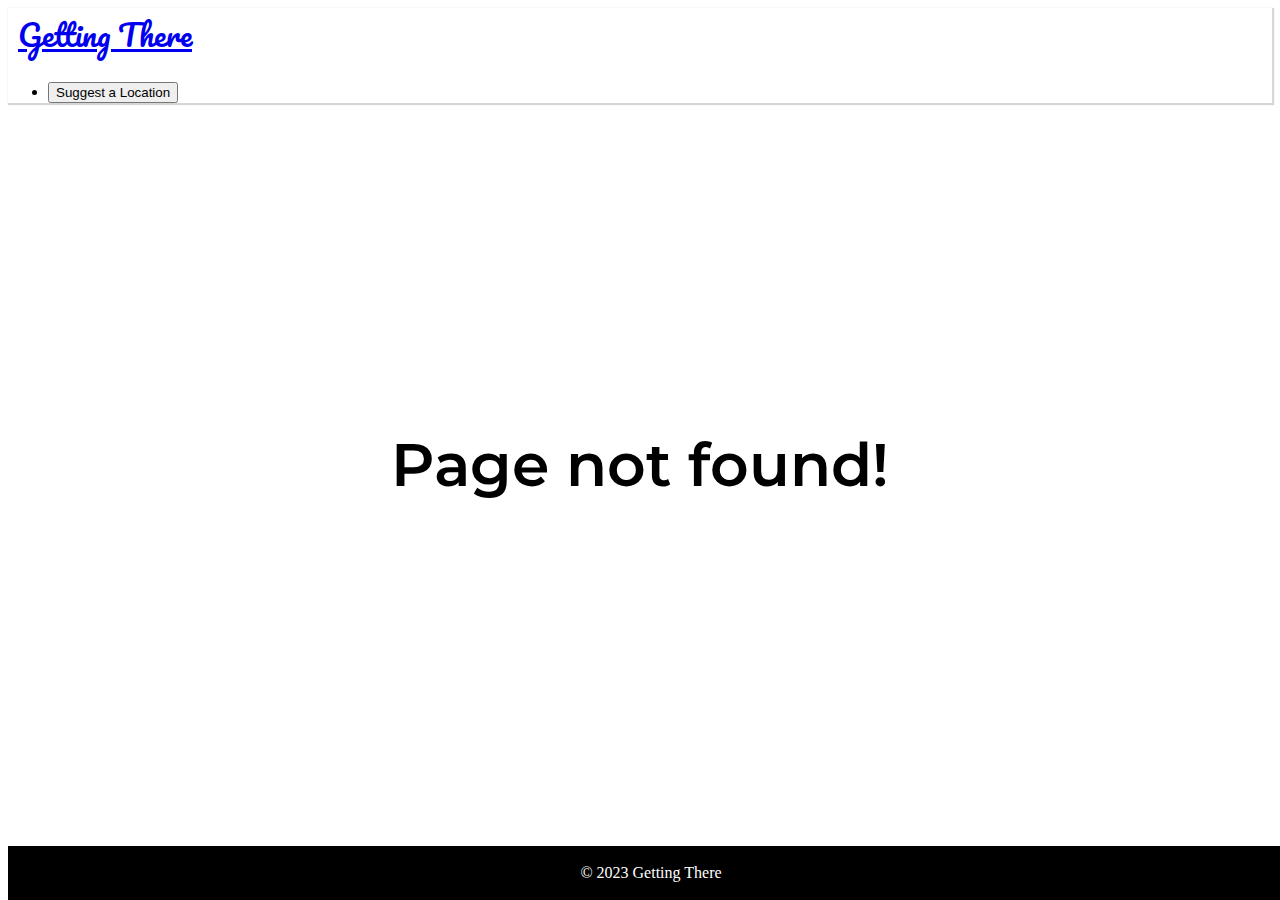
<file: ErrorPage.html>
<!DOCTYPE html>
<html lang="en">
<head>
    <meta charset="UTF-8">
    <meta name="viewport" content="width=device-width, initial-scale=1.0">
    <link href="https://cdn.jsdelivr.net/npm/bootstrap@5.3.0/dist/css/bootstrap.min.css" rel="stylesheet" integrity="sha384-9ndCyUaIbzAi2FUVXJi0CjmCapSmO7SnpJef0486qhLnuZ2cdeRhO02iuK6FUUVM" crossorigin="anonymous">
    <link rel="preconnect" href="https://fonts.googleapis.com">
    <link rel="preconnect" href="https://fonts.gstatic.com" crossorigin>
    <link href="https://fonts.googleapis.com/css2?family=Montserrat&family=Pacifico&family=Roboto:wght@100&display=swap" rel="stylesheet">
    <link href="https://fonts.googleapis.com/icon?family=Material+Icons" rel="stylesheet">
    <link rel="stylesheet" href="singleline.css">
    <link rel="icon" type="image/x-icon" href="favicon.ico">
    <title>Error Page</title>
</head>
<body>
  <div class="bar">
    <nav class="navbar navbar-expand-sm fixed-top navbar-dark bg-black">
        <a class="navbar-brand" href="index.html">Getting There</a>
        <div class="container-fluid">
          <div class="collapse navbar-collapse justify-content-end" id="navbarSupportedContent">
            <ul class="navbar-nav">
              <li class="nav-item">
                  <a href="suggestion.html"><button class="btn btn-outline-light">Suggest a Location</button></a>
              </li>			
            </ul>		  
          </div>
        </div>
      </nav>
  </div>

  <div class="title">
      <h1 class="compname">Page not found!</h1>
  </div>

  <footer class="footerinfo">
      <div class="row">
        <div class="column">&copy; 2023 Getting There</div>
      </div>
  </footer>

  <script src="https://cdn.jsdelivr.net/npm/bootstrap@5.3.0/dist/js/bootstrap.bundle.min.js" integrity="sha384-geWF76RCwLtnZ8qwWowPQNguL3RmwHVBC9FhGdlKrxdiJJigb/j/68SIy3Te4Bkz" crossorigin="anonymous"></script>
</body>
</html>
</file>
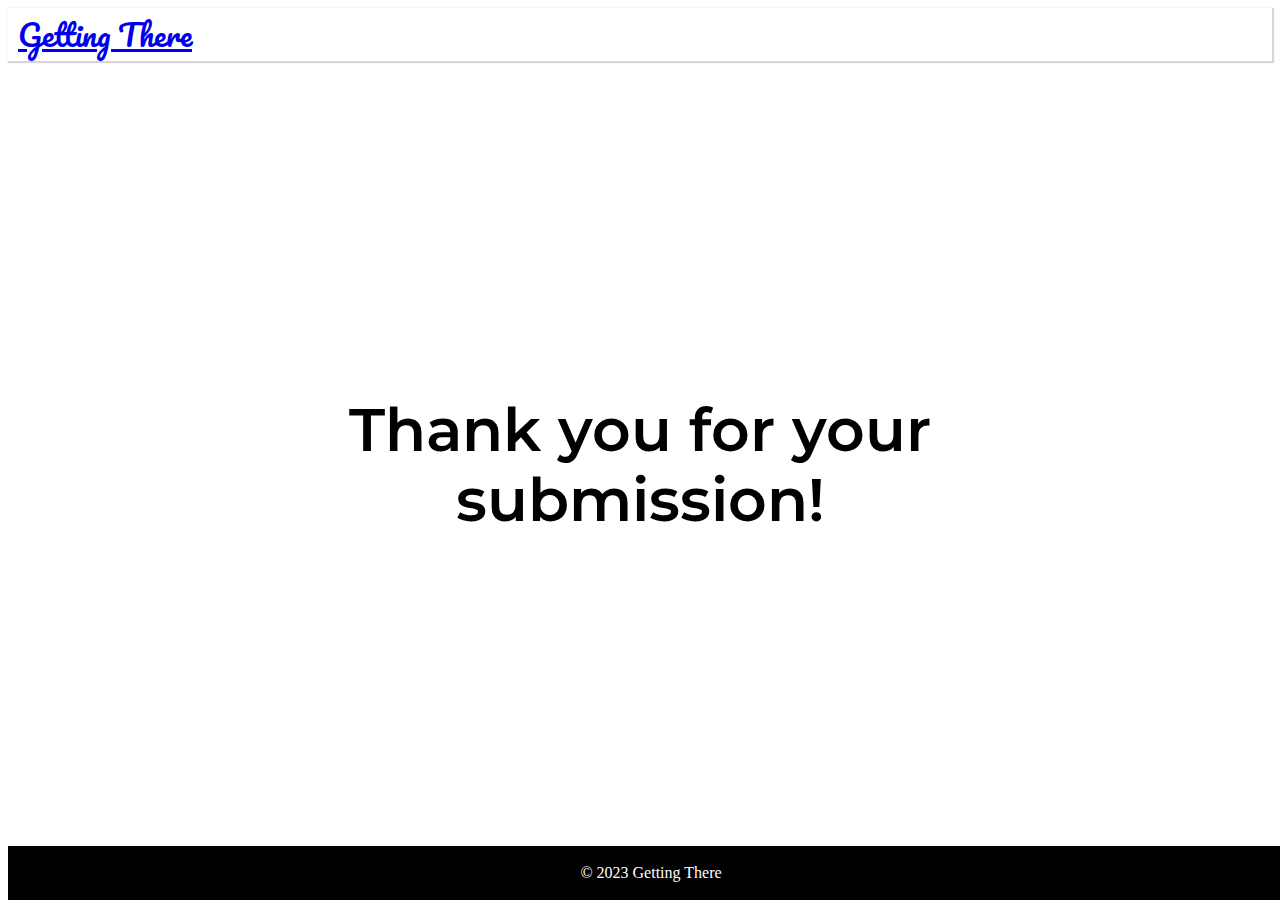
<file: thankyou.html>
<!DOCTYPE html>
<html lang="en">
<head>
    <meta charset="UTF-8">
    <meta name="viewport" content="width=device-width, initial-scale=1.0">
    <link href="https://cdn.jsdelivr.net/npm/bootstrap@5.3.0/dist/css/bootstrap.min.css" rel="stylesheet" integrity="sha384-9ndCyUaIbzAi2FUVXJi0CjmCapSmO7SnpJef0486qhLnuZ2cdeRhO02iuK6FUUVM" crossorigin="anonymous">
    <link rel="preconnect" href="https://fonts.googleapis.com">
    <link rel="preconnect" href="https://fonts.gstatic.com" crossorigin>
    <link href="https://fonts.googleapis.com/css2?family=Montserrat&family=Pacifico&family=Roboto:wght@100&display=swap" rel="stylesheet">
    <link href="https://fonts.googleapis.com/icon?family=Material+Icons" rel="stylesheet">
    <link rel="stylesheet" href="singleline.css">
    <link rel="icon" type="image/x-icon" href="favicon.ico">
    <title>Thank you!</title>
</head>
<body>
  <div class="bar">
    <nav class="navbar navbar-expand-sm fixed-top navbar-dark bg-black">
        <a class="navbar-brand" href="index.html">Getting There</a>
        <div class="container-fluid">
        </div>
      </nav>
  </div>

  <div class="title">
      <h1 class="compname">Thank you for your submission!</h1>
  </div>

  <footer class="footerinfo">
      <div class="row">
        <div class="column">&copy; 2023 Getting There</div>
      </div>
  </footer>

  <script src="https://cdn.jsdelivr.net/npm/bootstrap@5.3.0/dist/js/bootstrap.bundle.min.js" integrity="sha384-geWF76RCwLtnZ8qwWowPQNguL3RmwHVBC9FhGdlKrxdiJJigb/j/68SIy3Te4Bkz" crossorigin="anonymous"></script>
</body>
</html>
</file>
<file: singleline.css>
nav{
    box-shadow: 1px 1px 1px 1px rgba(52, 52, 52, 0.2);
}

.nav-item{
    font-family: Arial, Helvetica, sans-serif;
}

.navbar-brand{
    margin-left: 10px;
    font-family: 'Pacifico', cursive;
    font-size: 30px;
    margin-bottom: 5px;
}

.btn{
    margin-top: 5px;
}

.title{
    position: absolute;
    top: 40%;
    left: 50%;
    transform: translate(-50%, -50%);
    text-align: center;
    margin-top: 100px;
    color: black;
}

.compname{
    font-family: 'Montserrat';
    font-size: 60px;
    line-height: 70px;
    font-weight: 600;
    max-width: 650px;
    margin-bottom: 30px;
}

.footerinfo{
	text-align: center;
	padding: 3px;
	background-color: black;
	color: white;
	position: fixed;
	bottom: 0;
	width: 100vw;
}

.row{
    display: flex;
}
  
.column{
    flex: 50%;
    text-align: center;
    padding: 15px;
}
</file>
